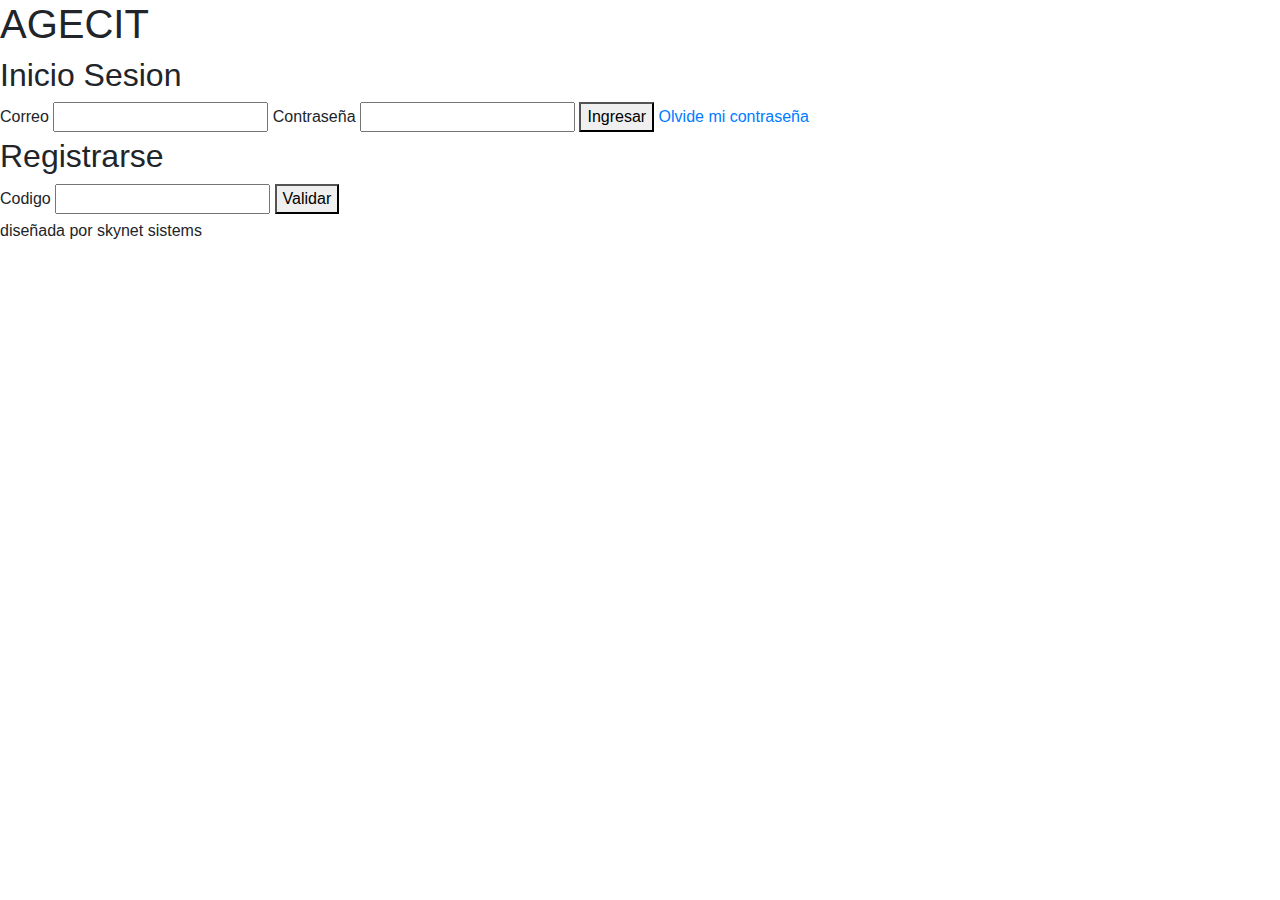
<file: index.html>
<!doctype html>
<html lang="en">
  <head>
    <!-- Required meta tags -->
    <meta charset="utf-8">
    <meta name="viewport" content="width=device-width, initial-scale=1, shrink-to-fit=no">

    <!-- Bootstrap CSS -->
    <link rel="stylesheet" href="https://maxcdn.bootstrapcdn.com/bootstrap/4.0.0/css/bootstrap.min.css" integrity="sha384-Gn5384xqQ1aoWXA+058RXPxPg6fy4IWvTNh0E263XmFcJlSAwiGgFAW/dAiS6JXm" crossorigin="anonymous">

    <title>AGECIT</title>
  </head>
  <body>
<header>
<h1>AGECIT</h1>
</header>
<main>
    <h2>Inicio Sesion</h2>
    <form action="dashe.html" id="iniciosesion">
        <label for="correo">Correo</label>
        <input type="text" name="correo" id="correo">
        <label for="pass">Contraseña</label>
        <input type="text" name="pass" id="pass">
        <button>Ingresar</button>
        <span><a href="respass.html">Olvide mi contraseña</a></span>
    </form>
    <h2>Registrarse</h2>
    <form action="registro.html" id="ingresacodigo">
        <label for="codigo">Codigo</label>
        <input type="text" name="codigo" id="codigo">
        <button>Validar</button>
    </form>
</main>
<footer>
diseñada por skynet sistems
</footer>


</div>


    <!-- Optional JavaScript -->
    <!-- jQuery first, then Popper.js, then Bootstrap JS -->
    <script src="https://code.jquery.com/jquery-3.2.1.slim.min.js" integrity="sha384-KJ3o2DKtIkvYIK3UENzmM7KCkRr/rE9/Qpg6aAZGJwFDMVNA/GpGFF93hXpG5KkN" crossorigin="anonymous"></script>
    <script src="https://cdnjs.cloudflare.com/ajax/libs/popper.js/1.12.9/umd/popper.min.js" integrity="sha384-ApNbgh9B+Y1QKtv3Rn7W3mgPxhU9K/ScQsAP7hUibX39j7fakFPskvXusvfa0b4Q" crossorigin="anonymous"></script>
    <script src="https://maxcdn.bootstrapcdn.com/bootstrap/4.0.0/js/bootstrap.min.js" integrity="sha384-JZR6Spejh4U02d8jOt6vLEHfe/JQGiRRSQQxSfFWpi1MquVdAyjUar5+76PVCmYl" crossorigin="anonymous"></script>
  </body>
</html>
</file>
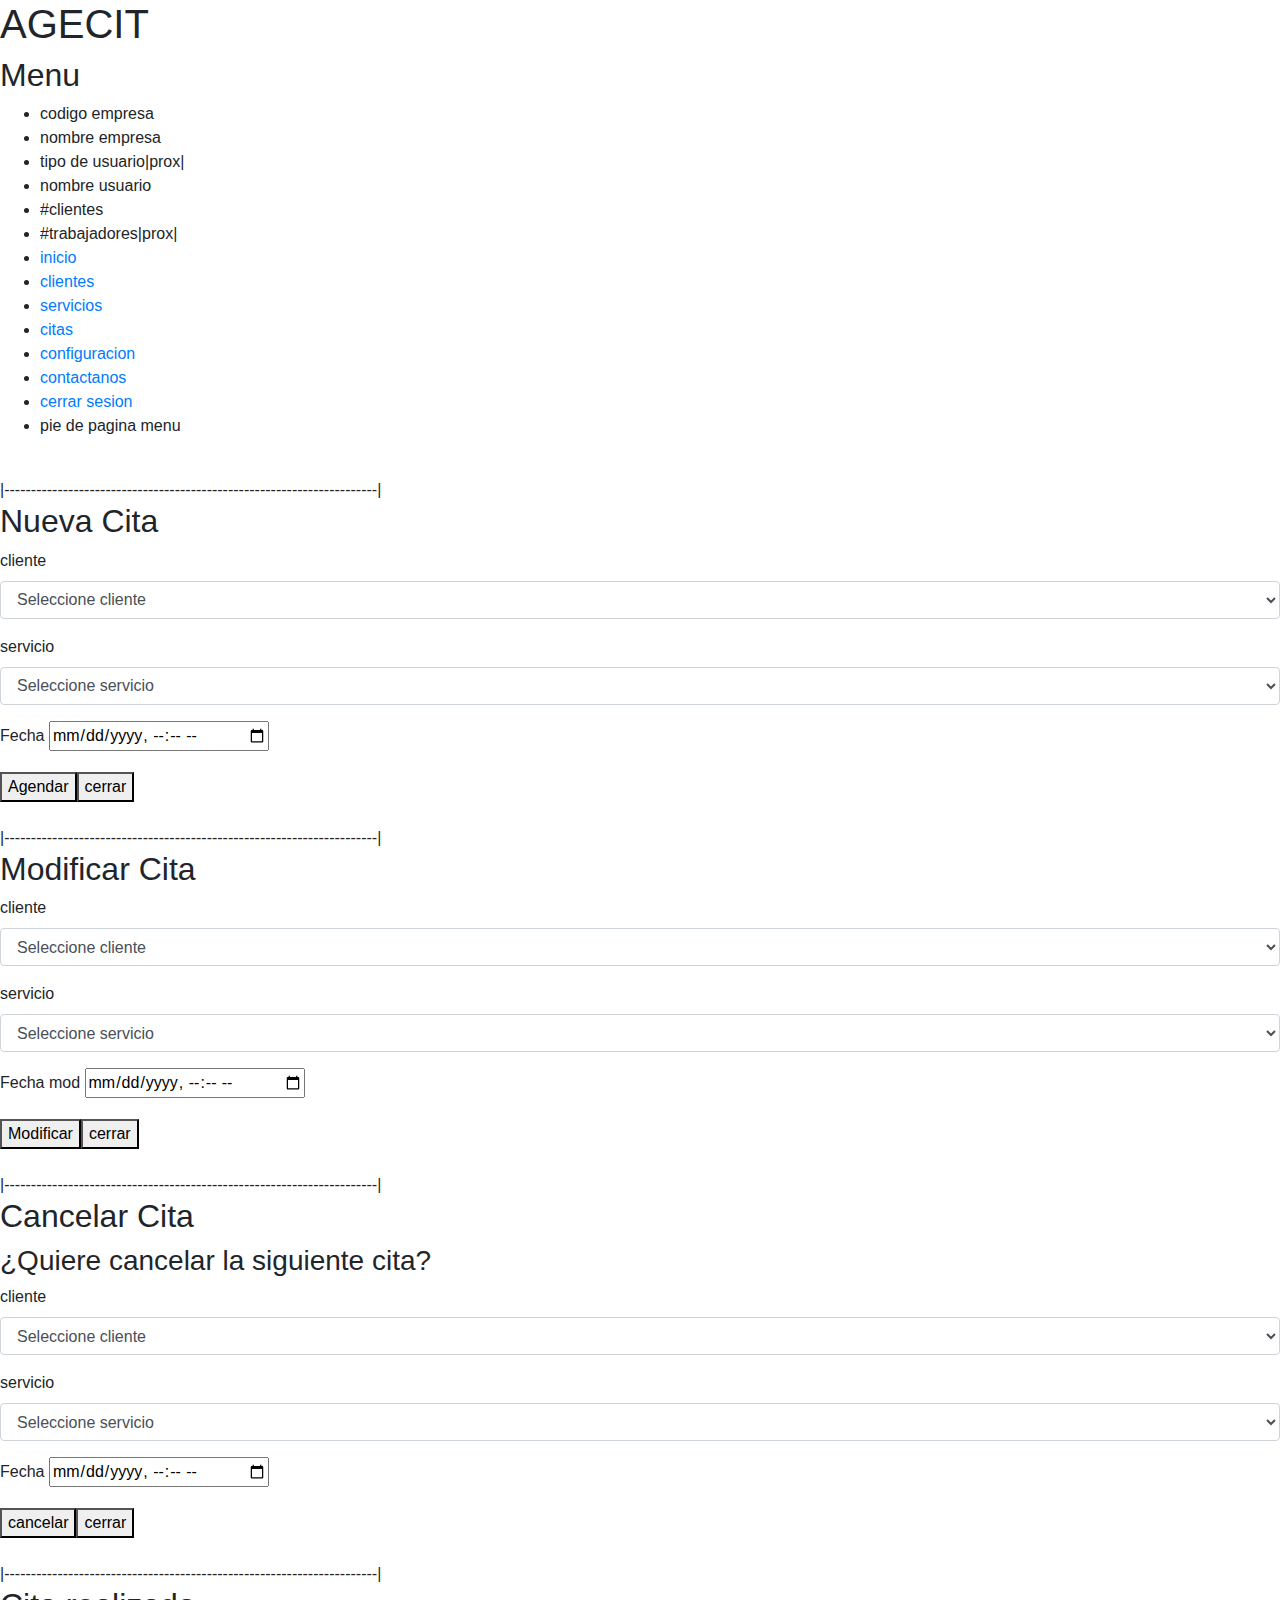
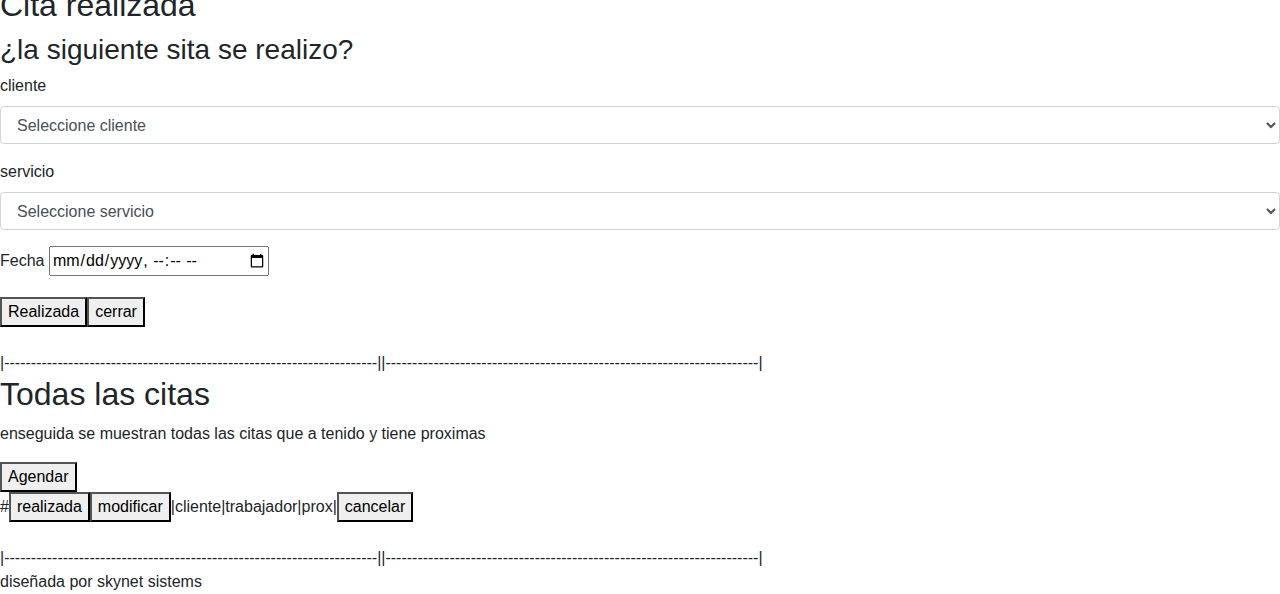
<file: citas.html>
<!doctype html>
<html lang="en">
  <head>
    <!-- Required meta tags -->
    <meta charset="utf-8">
    <meta name="viewport" content="width=device-width, initial-scale=1, shrink-to-fit=no">

    <!-- Bootstrap CSS -->
    <link rel="stylesheet" href="https://maxcdn.bootstrapcdn.com/bootstrap/4.0.0/css/bootstrap.min.css" integrity="sha384-Gn5384xqQ1aoWXA+058RXPxPg6fy4IWvTNh0E263XmFcJlSAwiGgFAW/dAiS6JXm" crossorigin="anonymous">

    <title>AGECIT</title>
  </head>
  <body>
<header>
<h1>AGECIT</h1>
</header>
<main>
    <h2>Menu</h2>
<ul>
    <li>codigo empresa</li>
    <li>nombre empresa</li>
    <li>tipo de usuario<span>|prox|</span></li>
    <li>nombre usuario</li>
    <li>#clientes</li>
    <li>#trabajadores<span>|prox|</span></li>
    <li><a href="dashe.html">inicio</a></li>
    <li><a href="clientes.html">clientes</a></li>
    <li><a href="servicios.html">servicios</a></li>
    <li><a href="citas.html">citas</a></li>
    <li><a href="configuracion.html">configuracion</a></li>
    <li><a href="contacto.html">contactanos</a></li>
    <li><a href="index.html">cerrar sesion</a></li>
    <li>pie de pagina menu</li>
</ul>
<br>|----------------------------------------------------------------------|
<h2>Nueva Cita</h2>
<form action="">
  <div class="form-group">
    <input type="hidden" name="id" id="id">
    <label for="my-select">cliente</label>
    <select id="my-select" class="form-control" name="" >
      <option>Seleccione cliente</option>
      <option value="1">1</option>
      <option value="2">2</option>
    </select>
  </div>
  <div class="form-group">
    <label for="my-select">servicio</label>
    <select id="my-select" class="form-control" name="" >
      <option>Seleccione servicio</option>
      <option value="1">1</option>
      <option value="2">2</option>
    </select>
  </div>
  <div class="form-group">
    <label for="my-select">Fecha</label>
    <input type="datetime-local" name="" id="">
    </select>
  </div>
  <button>Agendar</button><button>cerrar</button>
</form>
<br>|----------------------------------------------------------------------|
<h2>Modificar Cita</h2>
<form action="">
  <div class="form-group">
    <label for="my-select">cliente</label>
    <select id="my-select" class="form-control" name="" >
      <option>Seleccione cliente</option>
      <option value="1">1</option>
      <option value="2">2</option>
    </select>
  </div>
  <div class="form-group">
    <label for="my-select">servicio</label>
    <select id="my-select" class="form-control" name="" >
      <option>Seleccione servicio</option>
      <option value="1">1</option>
      <option value="2">2</option>
    </select>
  </div>
  <div class="form-group">
    <label for="my-select">Fecha mod</label>
    <input type="datetime-local" name="" id="">
    </select>
  </div>
  <button>Modificar</button><button>cerrar</button>
</form>
<br>|----------------------------------------------------------------------|
<h2>Cancelar Cita</h2>
<form action="">
  <div class="form-group">
    <h3>¿Quiere cancelar la siguiente cita?</h3>
    <label for="my-select">cliente</label>
    <select id="my-select" class="form-control" name="" >
      <option>Seleccione cliente</option>
      <option value="1">1</option>
      <option value="2">2</option>
    </select>
  </div>
  <div class="form-group">
    <label for="my-select">servicio</label>
    <select id="my-select" class="form-control" name="" >
      <option>Seleccione servicio</option>
      <option value="1">1</option>
      <option value="2">2</option>
    </select>
  </div>
  <div class="form-group">
    <label for="my-select">Fecha</label>
    <input type="datetime-local" name="" id="">
    </select>
  </div>
  <button>cancelar</button><button>cerrar</button>
</form>
<br>|----------------------------------------------------------------------|
<h2>Cita realizada</h2>
<form action="">
  <div class="form-group">
    <h3>¿la siguiente sita se realizo?</h3>
    <label for="my-select">cliente</label>
    <select id="my-select" class="form-control" name="" >
      <option>Seleccione cliente</option>
      <option value="1">1</option>
      <option value="2">2</option>
    </select>
  </div>
  <div class="form-group">
    <label for="my-select">servicio</label>
    <select id="my-select" class="form-control" name="" >
      <option>Seleccione servicio</option>
      <option value="1">1</option>
      <option value="2">2</option>
    </select>
  </div>
  <div class="form-group">
    <label for="my-select">Fecha</label>
    <input type="datetime-local" name="" id="">
    </select>
  </div>
  <button>Realizada</button><button>cerrar</button>
</form>
<br>|----------------------------------------------------------------------||----------------------------------------------------------------------|
<h2>Todas las citas</h2>
    <p>enseguida se muestran todas las citas que a tenido y tiene proximas</p>
    <button>Agendar</button>
    <br>
    <table>
        <tr>#</tr>
        <tr><button>realizada</button></tr>
        <tr><button>modificar</button></tr>
        <tr>|cliente</tr>
        <tr>|trabajador|prox|</tr>
        <tr><button>cancelar</button></tr>
    </table>
    <br>|----------------------------------------------------------------------||----------------------------------------------------------------------|
</main>

<footer>
diseñada por skynet sistems
</footer>


</div>


    <!-- Optional JavaScript -->
    <!-- jQuery first, then Popper.js, then Bootstrap JS -->
    <script src="https://code.jquery.com/jquery-3.2.1.slim.min.js" integrity="sha384-KJ3o2DKtIkvYIK3UENzmM7KCkRr/rE9/Qpg6aAZGJwFDMVNA/GpGFF93hXpG5KkN" crossorigin="anonymous"></script>
    <script src="https://cdnjs.cloudflare.com/ajax/libs/popper.js/1.12.9/umd/popper.min.js" integrity="sha384-ApNbgh9B+Y1QKtv3Rn7W3mgPxhU9K/ScQsAP7hUibX39j7fakFPskvXusvfa0b4Q" crossorigin="anonymous"></script>
    <script src="https://maxcdn.bootstrapcdn.com/bootstrap/4.0.0/js/bootstrap.min.js" integrity="sha384-JZR6Spejh4U02d8jOt6vLEHfe/JQGiRRSQQxSfFWpi1MquVdAyjUar5+76PVCmYl" crossorigin="anonymous"></script>
  </body>
</html>
</file>
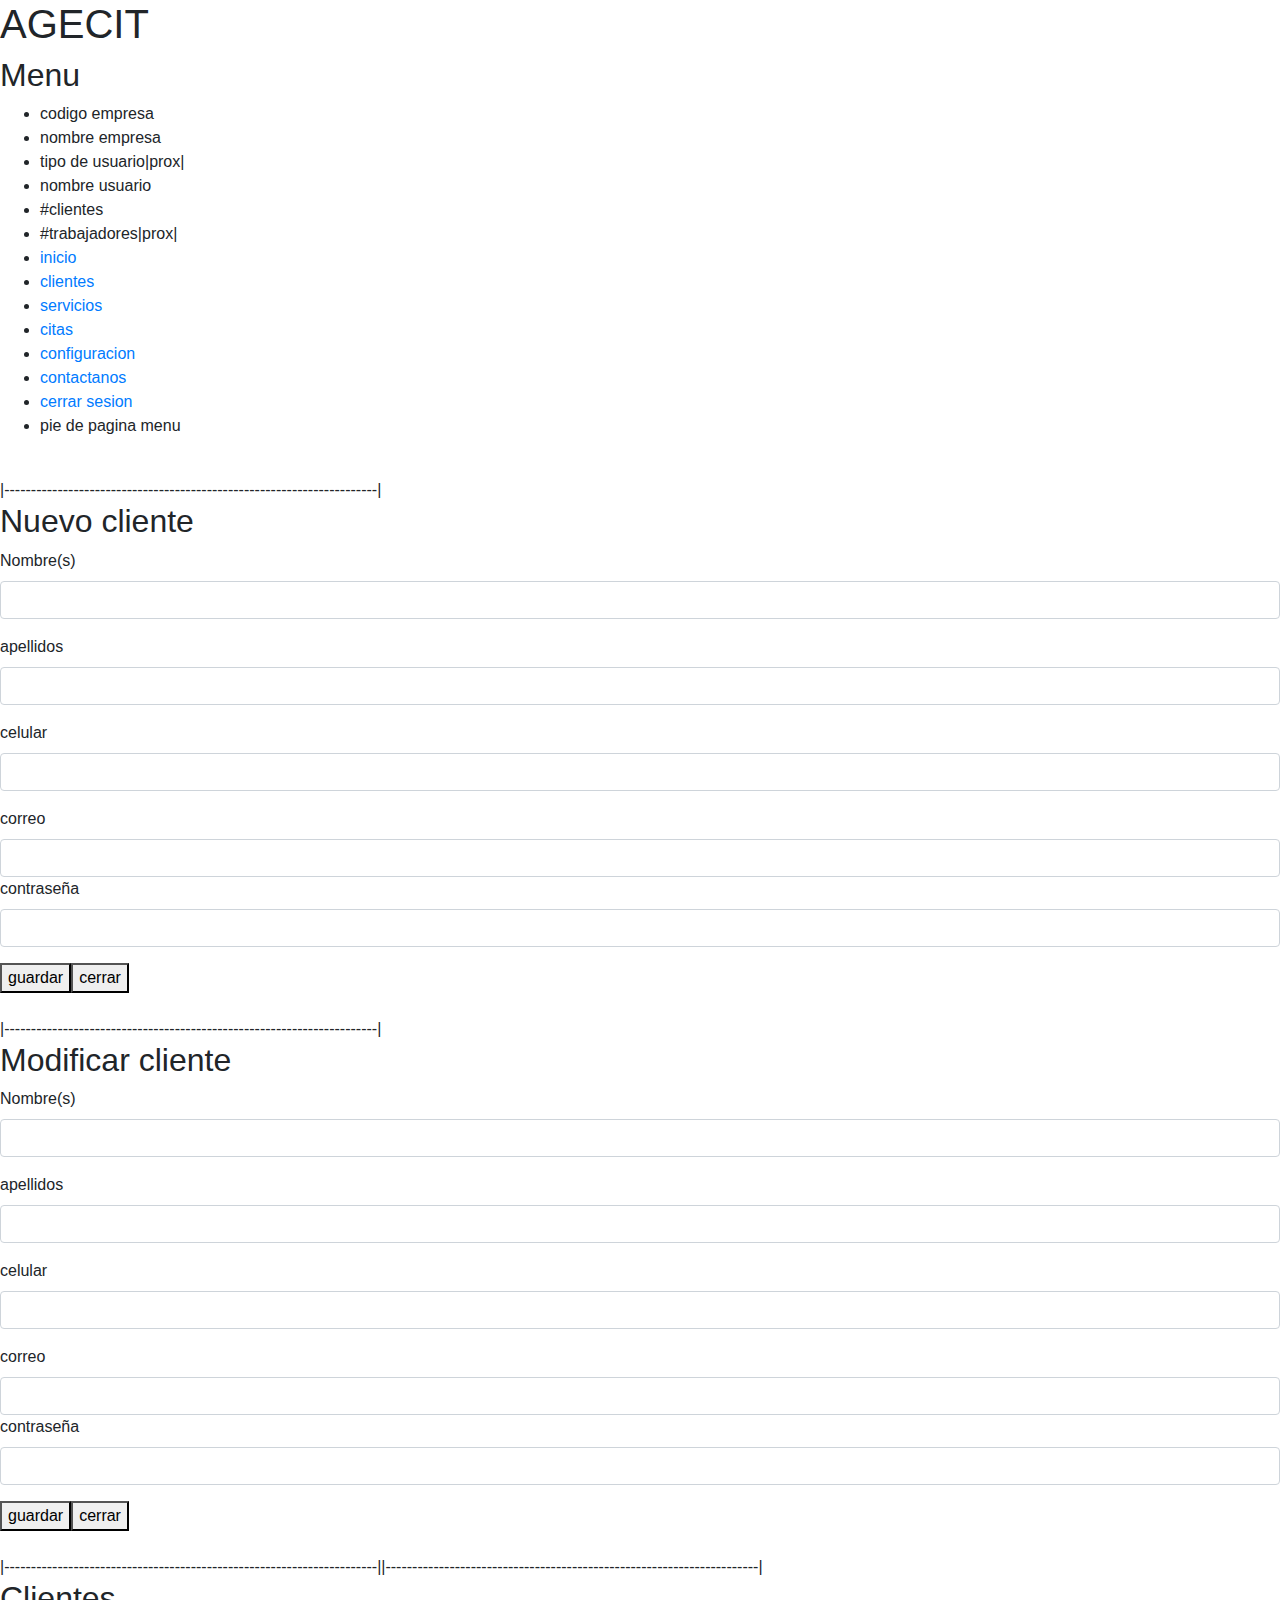
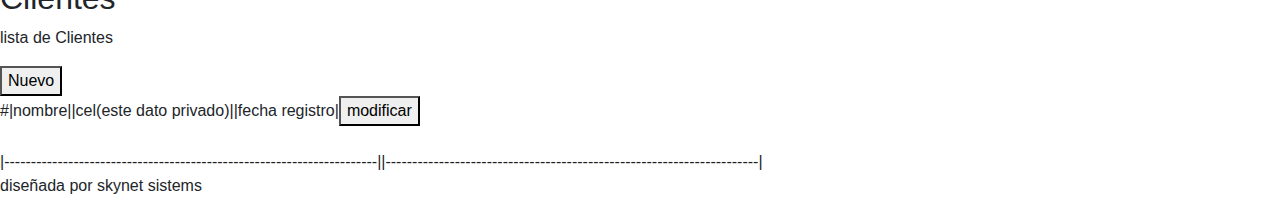
<file: clientes.html>
<!doctype html>
<html lang="en">
  <head>
    <!-- Required meta tags -->
    <meta charset="utf-8">
    <meta name="viewport" content="width=device-width, initial-scale=1, shrink-to-fit=no">

    <!-- Bootstrap CSS -->
    <link rel="stylesheet" href="https://maxcdn.bootstrapcdn.com/bootstrap/4.0.0/css/bootstrap.min.css" integrity="sha384-Gn5384xqQ1aoWXA+058RXPxPg6fy4IWvTNh0E263XmFcJlSAwiGgFAW/dAiS6JXm" crossorigin="anonymous">

    <title>AGECIT</title>
</head>
<body>
<header>
<h1>AGECIT</h1>
</header>
<main>
    <h2>Menu</h2>
<ul>
    <li>codigo empresa</li>
    <li>nombre empresa</li>
    <li>tipo de usuario<span>|prox|</span></li>
    <li>nombre usuario</li>
    <li>#clientes</li>
    <li>#trabajadores<span>|prox|</span></li>
    <li><a href="dashe.html">inicio</a></li>
    <li><a href="clientes.html">clientes</a></li>
    <li><a href="servicios.html">servicios</a></li>
    <li><a href="citas.html">citas</a></li>
    <li><a href="configuracion.html">configuracion</a></li>
    <li><a href="contacto.html">contactanos</a></li>
    <li><a href="index.html">cerrar sesion</a></li>
    <li>pie de pagina menu</li>
</ul>
<br>|----------------------------------------------------------------------|
<h2>Nuevo cliente</h2>
<form action="">
    <div class="form-group">
        <input type="hidden" name="id" id="id">
        <label for="my-select">Nombre(s)</label>
        <input id="my-select" class="form-control" name="" >
    </div>
    <div class="form-group">
        <label for="my-select">apellidos</label>
        <input id="my-select" class="form-control" name="" >
    </div>
    <div class="form-group">
        <label for="my-select">celular</label>
        <input id="my-select" class="form-control" name="" >
    </div>
    <div class="form-group">
        <label for="my-select">correo</label>
        <input id="my-select" class="form-control" name="" >
        <label for="my-select">contraseña</label>
        <input id="my-select" class="form-control" name="" >
    </div>
    <button>guardar</button><button>cerrar</button>
</form>
<br>|----------------------------------------------------------------------|
<h2>Modificar cliente</h2>
<form action="">
    <div class="form-group">
        <input type="hidden" name="id" id="id">
        <label for="my-select">Nombre(s)</label>
        <input id="my-select" class="form-control" name="" >
    </div>
    <div class="form-group">
        <label for="my-select">apellidos</label>
        <input id="my-select" class="form-control" name="" >
    </div>
    <div class="form-group">
        <label for="my-select">celular</label>
        <input id="my-select" class="form-control" name="" >
    </div>
    <div class="form-group">
        <label for="my-select">correo</label>
        <input id="my-select" class="form-control" name="" >
        <label for="my-select">contraseña</label>
        <input id="my-select" class="form-control" name="" >
    </div>
    <button>guardar</button><button>cerrar</button>
</form>
<br>|----------------------------------------------------------------------||----------------------------------------------------------------------|
<h2>Clientes</h2>
    <p>lista de Clientes</p>
    <button>Nuevo</button>
    <br>
    <table>
        <tr>#</tr>
        <tr>|nombre|</tr>
        <tr>|cel(este dato privado)|</tr>
        <tr>|fecha registro|</tr>
        <tr><button>modificar</button></tr>
    </table>
    <br>|----------------------------------------------------------------------||----------------------------------------------------------------------|
</main>

<footer>
diseñada por skynet sistems
</footer>


</div>


    <!-- Optional JavaScript -->
    <!-- jQuery first, then Popper.js, then Bootstrap JS -->
    <script src="https://code.jquery.com/jquery-3.2.1.slim.min.js" integrity="sha384-KJ3o2DKtIkvYIK3UENzmM7KCkRr/rE9/Qpg6aAZGJwFDMVNA/GpGFF93hXpG5KkN" crossorigin="anonymous"></script>
    <script src="https://cdnjs.cloudflare.com/ajax/libs/popper.js/1.12.9/umd/popper.min.js" integrity="sha384-ApNbgh9B+Y1QKtv3Rn7W3mgPxhU9K/ScQsAP7hUibX39j7fakFPskvXusvfa0b4Q" crossorigin="anonymous"></script>
    <script src="https://maxcdn.bootstrapcdn.com/bootstrap/4.0.0/js/bootstrap.min.js" integrity="sha384-JZR6Spejh4U02d8jOt6vLEHfe/JQGiRRSQQxSfFWpi1MquVdAyjUar5+76PVCmYl" crossorigin="anonymous"></script>
  </body>
</html>
</file>
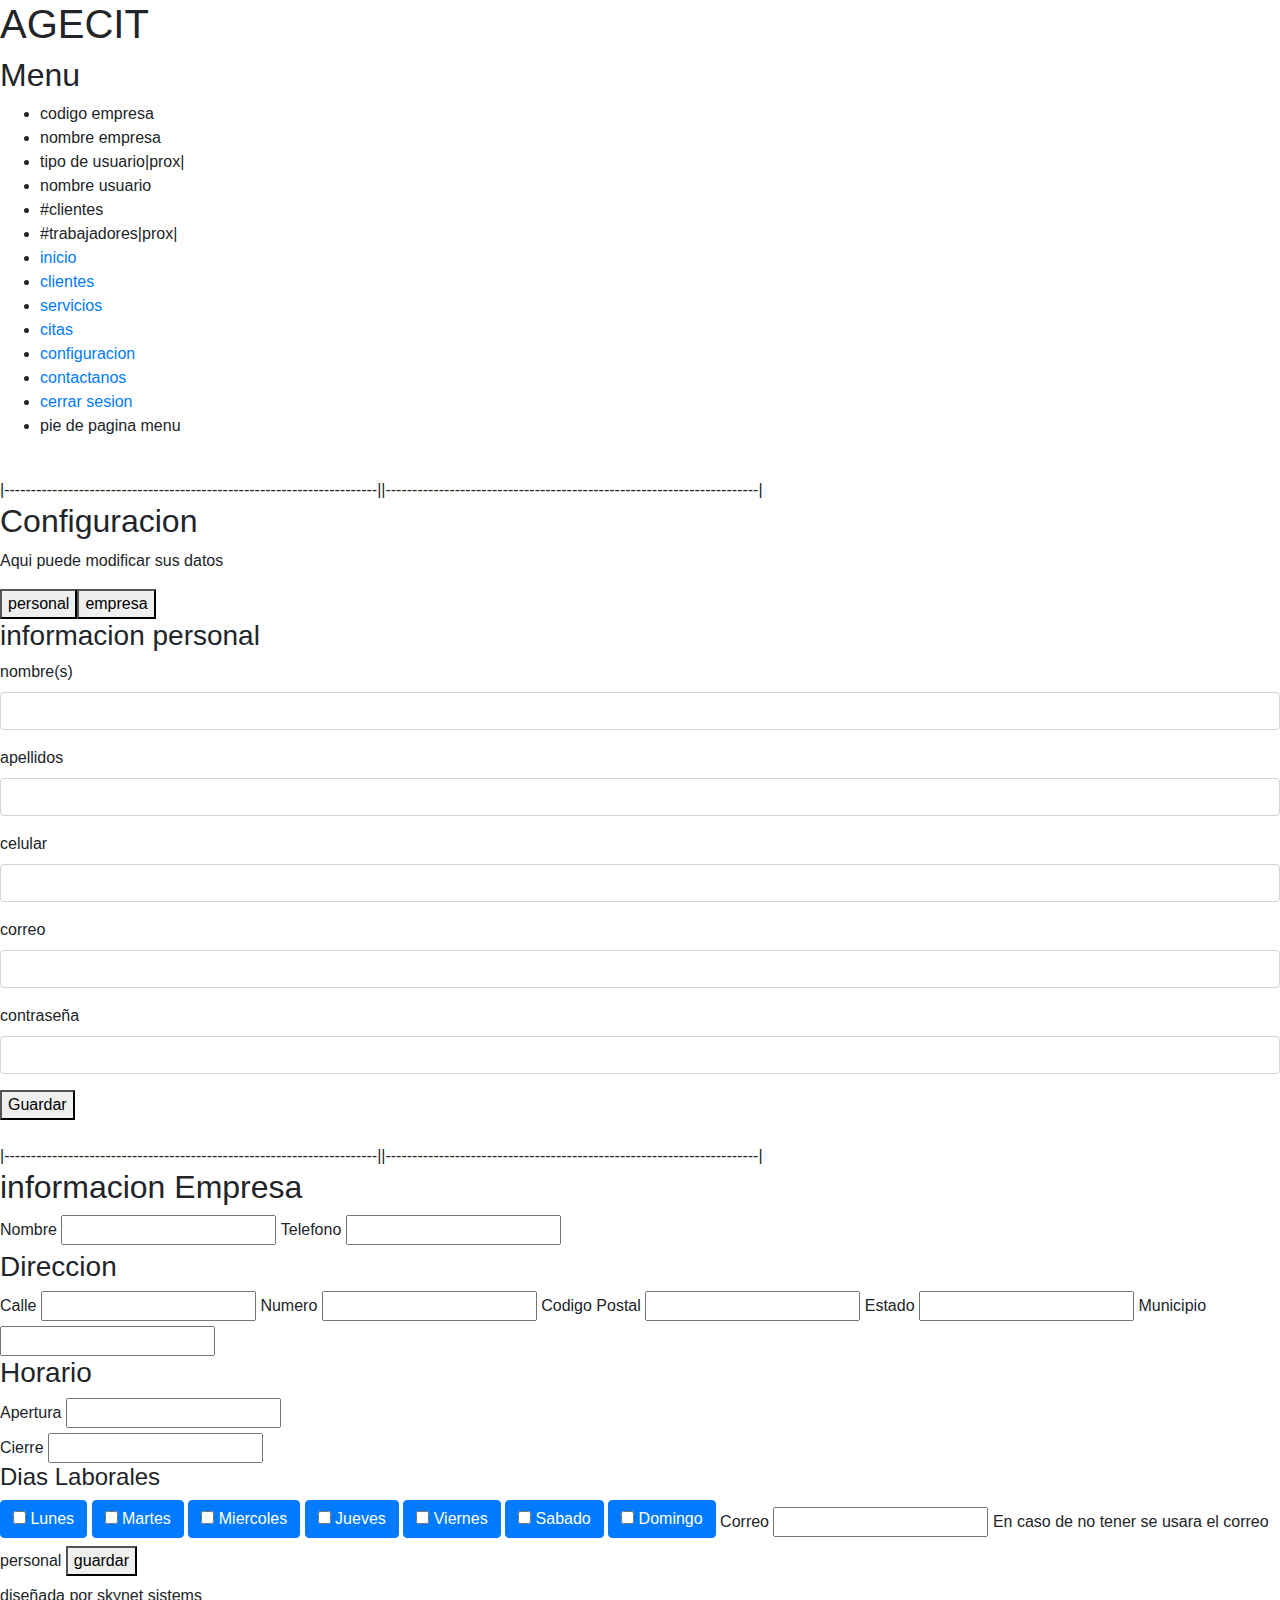
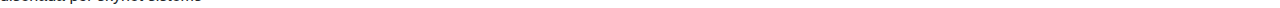
<file: configuracion.html>
<!doctype html>
<html lang="en">
  <head>
    <!-- Required meta tags -->
    <meta charset="utf-8">
    <meta name="viewport" content="width=device-width, initial-scale=1, shrink-to-fit=no">

    <!-- Bootstrap CSS -->
    <link rel="stylesheet" href="https://maxcdn.bootstrapcdn.com/bootstrap/4.0.0/css/bootstrap.min.css" integrity="sha384-Gn5384xqQ1aoWXA+058RXPxPg6fy4IWvTNh0E263XmFcJlSAwiGgFAW/dAiS6JXm" crossorigin="anonymous">

    <title>AGECIT</title>
</head>
<body>
<header>
<h1>AGECIT</h1>
</header>
<main>
    <h2>Menu</h2>
<ul>
    <li>codigo empresa</li>
    <li>nombre empresa</li>
    <li>tipo de usuario<span>|prox|</span></li>
    <li>nombre usuario</li>
    <li>#clientes</li>
    <li>#trabajadores<span>|prox|</span></li>
    <li><a href="dashe.html">inicio</a></li>
    <li><a href="clientes.html">clientes</a></li>
    <li><a href="servicios.html">servicios</a></li>
    <li><a href="citas.html">citas</a></li>
    <li><a href="configuracion.html">configuracion</a></li>
    <li><a href="contacto.html">contactanos</a></li>
    <li><a href="index.html">cerrar sesion</a></li>
    <li>pie de pagina menu</li>
</ul>

<br>|----------------------------------------------------------------------||----------------------------------------------------------------------|
<h2>Configuracion</h2>
    <p>Aqui puede modificar sus datos</p>
    <button>personal</button><button>empresa</button>
    <form method="post" action="">
    <h3>informacion personal</h3>
    <div class="form-group">
        <label for="my-input">nombre(s)</label>
        <input id="my-input" class="form-control" type="text" name="">
    </div>
    <div class="form-group">
        <label for="my-input">apellidos</label>
        <input id="my-input" class="form-control" type="text" name="">
    </div>
    <div class="form-group">
        <label for="my-input">celular</label>
        <input id="my-input" class="form-control" type="text" name="">
    </div>
    <div class="form-group">
        <label for="my-input">correo</label>
        <input id="my-input" class="form-control" type="text" name="">
    </div>
    <div class="form-group">
        <label for="my-input">contraseña</label>
        <input id="my-input" class="form-control" type="text" name="">
    </div>
    <button>Guardar</button>
    </form>
    <br>|----------------------------------------------------------------------||----------------------------------------------------------------------|
    <h2>informacion Empresa</h2>
    <form action="" id="empresa">
        <label for="nombre">Nombre</label>
        <input type="text" name="nombre" id="nombre">
        <label for="telefono">Telefono</label>
        <input type="text" name="telefono" id="telefono">
        <h3>Direccion</h3>
        <label for="calle">Calle</label>
        <input type="text" name="calle" id="calle">
        <label for="numero">Numero</label>
        <input type="text" name="numero" id="numero">
        <label for="cp">Codigo Postal</label>
        <input type="text" name="cp" id="cp">
        <label for="estado">Estado</label>
        <input type="text" name="estado" id="estado">
        <label for="municipio">Municipio</label>
        <input type="text" name="municipio" id="municipio">
        <h3>Horario</h3>
        <label for="hinicio">Apertura</label>
        <input type="text" name="hinicio" id="hinicio">
        <label for="hfin">Cierre
        <input type="text" name="hfin" id="hfin">
        <h4>Dias Laborales</h4>
        <!--div class="btn-group-toggle" data-toggle="buttons"-->
            <label class="btn btn-primary">
                <input type="checkbox"> Lunes
            </label>
            <label class="btn btn-primary">
                <input type="checkbox"> Martes
            </label>
            <label class="btn btn-primary">
                <input type="checkbox"> Miercoles
            </label>
            <label class="btn btn-primary">
                <input type="checkbox"> Jueves
            </label>
            <label class="btn btn-primary">
                <input type="checkbox"> Viernes
            </label>
            <label class="btn btn-primary">
                <input type="checkbox"> Sabado
            </label>
            <label class="btn btn-primary">
                <input type="checkbox"> Domingo
            </label>
        <!--/div-->
        <label for="correo">Correo</label>
        <input type="text" name="correo" id="correo">
        <span>En caso de no tener se usara el correo personal</span>
        <button>guardar</button>
    </form>
</main>

<footer>
diseñada por skynet sistems
</footer>


</div>


    <!-- Optional JavaScript -->
    <!-- jQuery first, then Popper.js, then Bootstrap JS -->
    <script src="https://code.jquery.com/jquery-3.2.1.slim.min.js" integrity="sha384-KJ3o2DKtIkvYIK3UENzmM7KCkRr/rE9/Qpg6aAZGJwFDMVNA/GpGFF93hXpG5KkN" crossorigin="anonymous"></script>
    <script src="https://cdnjs.cloudflare.com/ajax/libs/popper.js/1.12.9/umd/popper.min.js" integrity="sha384-ApNbgh9B+Y1QKtv3Rn7W3mgPxhU9K/ScQsAP7hUibX39j7fakFPskvXusvfa0b4Q" crossorigin="anonymous"></script>
    <script src="https://maxcdn.bootstrapcdn.com/bootstrap/4.0.0/js/bootstrap.min.js" integrity="sha384-JZR6Spejh4U02d8jOt6vLEHfe/JQGiRRSQQxSfFWpi1MquVdAyjUar5+76PVCmYl" crossorigin="anonymous"></script>
</body>
</html>
</file>
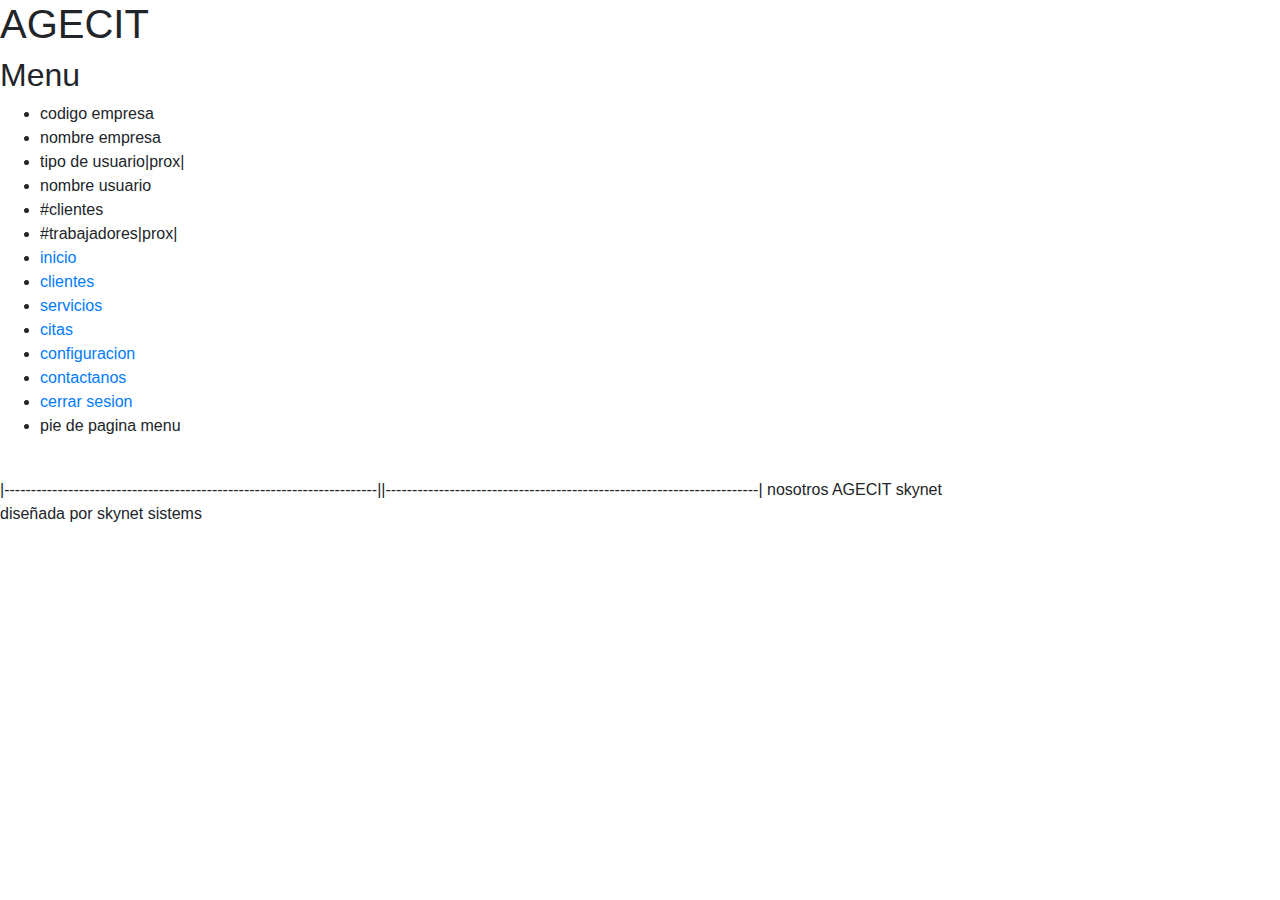
<file: contacto.html>
<!doctype html>
<html lang="en">
  <head>
    <!-- Required meta tags -->
    <meta charset="utf-8">
    <meta name="viewport" content="width=device-width, initial-scale=1, shrink-to-fit=no">

    <!-- Bootstrap CSS -->
    <link rel="stylesheet" href="https://maxcdn.bootstrapcdn.com/bootstrap/4.0.0/css/bootstrap.min.css" integrity="sha384-Gn5384xqQ1aoWXA+058RXPxPg6fy4IWvTNh0E263XmFcJlSAwiGgFAW/dAiS6JXm" crossorigin="anonymous">

    <title>AGECIT</title>
</head>
<body>
<header>
<h1>AGECIT</h1>
</header>
<main>
    <h2>Menu</h2>
<ul>
    <li>codigo empresa</li>
    <li>nombre empresa</li>
    <li>tipo de usuario<span>|prox|</span></li>
    <li>nombre usuario</li>
    <li>#clientes</li>
    <li>#trabajadores<span>|prox|</span></li>
    <li><a href="dashe.html">inicio</a></li>
    <li><a href="clientes.html">clientes</a></li>
    <li><a href="servicios.html">servicios</a></li>
    <li><a href="citas.html">citas</a></li>
    <li><a href="configuracion.html">configuracion</a></li>
    <li><a href="contacto.html">contactanos</a></li>
    <li><a href="index.html">cerrar sesion</a></li>
    <li>pie de pagina menu</li>
</ul>

<br>|----------------------------------------------------------------------||----------------------------------------------------------------------|
nosotros AGECIT skynet

<footer>
diseñada por skynet sistems
</footer>


</div>


    <!-- Optional JavaScript -->
    <!-- jQuery first, then Popper.js, then Bootstrap JS -->
    <script src="https://code.jquery.com/jquery-3.2.1.slim.min.js" integrity="sha384-KJ3o2DKtIkvYIK3UENzmM7KCkRr/rE9/Qpg6aAZGJwFDMVNA/GpGFF93hXpG5KkN" crossorigin="anonymous"></script>
    <script src="https://cdnjs.cloudflare.com/ajax/libs/popper.js/1.12.9/umd/popper.min.js" integrity="sha384-ApNbgh9B+Y1QKtv3Rn7W3mgPxhU9K/ScQsAP7hUibX39j7fakFPskvXusvfa0b4Q" crossorigin="anonymous"></script>
    <script src="https://maxcdn.bootstrapcdn.com/bootstrap/4.0.0/js/bootstrap.min.js" integrity="sha384-JZR6Spejh4U02d8jOt6vLEHfe/JQGiRRSQQxSfFWpi1MquVdAyjUar5+76PVCmYl" crossorigin="anonymous"></script>
</body>
</html>
</file>
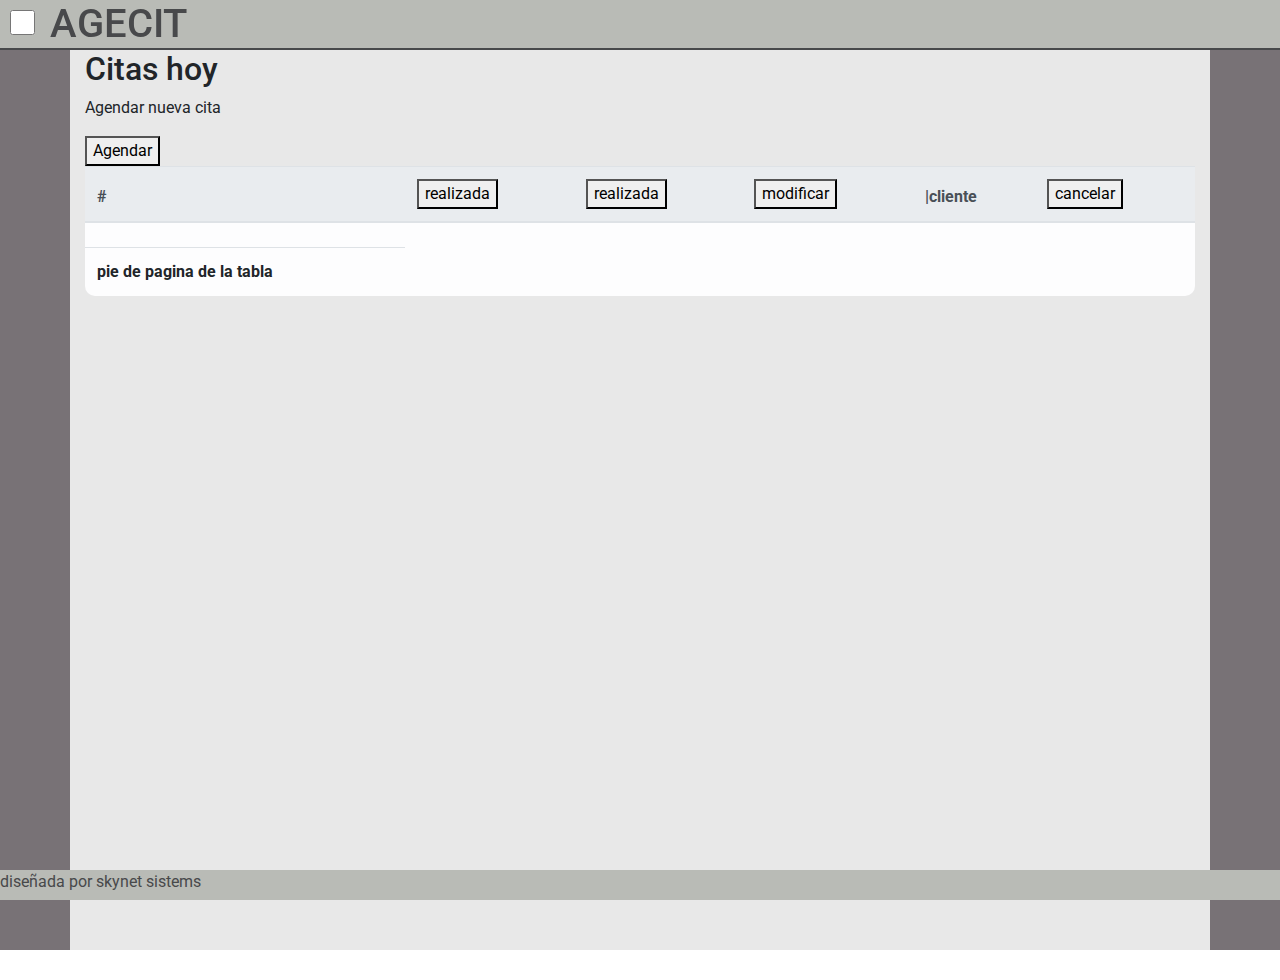
<file: dashe.html>
<!doctype html>
<html lang="en">
  <head>
    <!-- Required meta tags -->
    <meta charset="utf-8">
    <meta name="viewport" content="width=device-width, initial-scale=1, shrink-to-fit=no">

    <!-- Bootstrap CSS -->
    <link rel="stylesheet" href="https://maxcdn.bootstrapcdn.com/bootstrap/4.0.0/css/bootstrap.min.css" integrity="sha384-Gn5384xqQ1aoWXA+058RXPxPg6fy4IWvTNh0E263XmFcJlSAwiGgFAW/dAiS6JXm" crossorigin="anonymous">
    <link rel="stylesheet" href="plantilla/estilo.css";>
    <title>AGECIT</title>
  </head>
  <body>
<header>
  <div class="container-title">
    <input type="checkbox" name="" id="chek-menu"><h1>AGECIT</h1>
    <nav class="menu">
      <h2><br>Menu</h2>
  
  <!--    codigo empresa
      nombre empresa
      tipo de usuario<span>|prox|</span>
  -->    nombre $usuario<!--
      #clientes
      #trabajadores<span>|prox|</span>-->
      <a href="/agecit/empresa">inicio</a>
      <a href="/agecit/empresa/clientes">clientes</a>
      <a href="/agecit/empresa/servicios">servicios</a>
      <a href="/agecit/empresa/citas">citas</a>
      <a href="/agecit/empresa/configuracion">configuracion</a>
      <a href="/agecit/empresa/contacto">contactanos</a>
      <a href="/agecit/empresa/salir">cerrar sesion</a>
      <!--pie de pagina menu-->
  </nav>
  </div>
</header>
<main>
<div class="container">
<h2>Citas hoy</h2>
    <p>Agendar nueva cita</p>
    <button>Agendar</button>
    <br>
    <table class="table table-light">
      <thead class="thead-light">
        <tr>
          <th>#</th>
          <th><button>realizada</button></th>
          <th><button>realizada</button></th>
          <th><button>modificar</button></th>
          <th>|cliente</th>
          <th><button>cancelar</button></th>
        </tr>
      </thead>
      <tbody>
        <tr>
          <td></td>
        </tr>
      </tbody>
      <tfoot>
        <tr>
          <th>pie de pagina de la tabla</th>
        </tr>
      </tfoot>
    </table>
    <table>
        
    </table>
</div>
</main>
<div id="my-modal" class="modal fade" tabindex="-1" role="dialog" aria-hidden="true">
  <div class="modal-dialog" role="document">
    <div class="modal-content">
      <div class="modal-body">
        <h2>Nueva Cita</h2>
<form action="">
  <div class="form-group">
    <input type="hidden" name="id" id="id">
    <label for="my-select">cliente</label>
    <select id="my-select" class="form-control" name="" >
      <option>Seleccione cliente</option>
      <option value="1">1</option>
      <option value="2">2</option>
    </select>
  </div>
  <div class="form-group">
    <label for="my-select">servicio</label>
    <select id="my-select" class="form-control" name="" >
      <option>Seleccione servicio</option>
      <option value="1">1</option>
      <option value="2">2</option>
    </select>
  </div>
  <div class="form-group">
    <label for="my-select">Fecha</label>
    <input type="datetime-local" name="" id="">
    </select>
  </div>
  <button>Agendar</button><button>cerrar</button>
</form>
<br>|----------------------------------------------------------------------|
<h2>Modificar Cita</h2>
<form action="">
  <div class="form-group">
    <label for="my-select">cliente</label>
    <select id="my-select" class="form-control" name="" >
      <option>Seleccione cliente</option>
      <option value="1">1</option>
      <option value="2">2</option>
    </select>
  </div>
  <div class="form-group">
    <label for="my-select">servicio</label>
    <select id="my-select" class="form-control" name="" >
      <option>Seleccione servicio</option>
      <option value="1">1</option>
      <option value="2">2</option>
    </select>
  </div>
  <div class="form-group">
    <label for="my-select">Fecha mod</label>
    <input type="datetime-local" name="" id="">
    </select>
  </div>
  <button>Modificar</button><button>cerrar</button>
</form>
<br>|----------------------------------------------------------------------|
<h2>Cancelar Cita</h2>
<form action="">
  <div class="form-group">
    <h3>¿Quiere cancelar la siguiente cita?</h3>
    <label for="my-select">cliente</label>
    <select id="my-select" class="form-control" name="" >
      <option>Seleccione cliente</option>
      <option value="1">1</option>
      <option value="2">2</option>
    </select>
  </div>
  <div class="form-group">
    <label for="my-select">servicio</label>
    <select id="my-select" class="form-control" name="" >
      <option>Seleccione servicio</option>
      <option value="1">1</option>
      <option value="2">2</option>
    </select>
  </div>
  <div class="form-group">
    <label for="my-select">Fecha</label>
    <input type="datetime-local" name="" id="">
    </select>
  </div>
  <button>cancelar</button><button>cerrar</button>
</form>
<br>|----------------------------------------------------------------------|
<h2>Cita realizada</h2>
<form action="">
  <div class="form-group">
    <h3>¿la siguiente sita se realizo?</h3>
    <label for="my-select">cliente</label>
    <select id="my-select" class="form-control" name="" >
      <option>Seleccione cliente</option>
      <option value="1">1</option>
      <option value="2">2</option>
    </select>
  </div>
  <div class="form-group">
    <label for="my-select">servicio</label>
    <select id="my-select" class="form-control" name="" >
      <option>Seleccione servicio</option>
      <option value="1">1</option>
      <option value="2">2</option>
    </select>
  </div>
  <div class="form-group">
    <label for="my-select">Fecha</label>
    <input type="datetime-local" name="" id="">
    </select>
  </div>
  <button>Realizada</button><button>cerrar</button>
</form>
      </div>
    </div>
  </div>
</div>
<footer>
diseñada por skynet sistems
</footer>


</div>


    <!-- Optional JavaScript -->
    <!-- jQuery first, then Popper.js, then Bootstrap JS -->
    <script src="https://code.jquery.com/jquery-3.2.1.slim.min.js" integrity="sha384-KJ3o2DKtIkvYIK3UENzmM7KCkRr/rE9/Qpg6aAZGJwFDMVNA/GpGFF93hXpG5KkN" crossorigin="anonymous"></script>
    <script src="https://cdnjs.cloudflare.com/ajax/libs/popper.js/1.12.9/umd/popper.min.js" integrity="sha384-ApNbgh9B+Y1QKtv3Rn7W3mgPxhU9K/ScQsAP7hUibX39j7fakFPskvXusvfa0b4Q" crossorigin="anonymous"></script>
    <script src="https://maxcdn.bootstrapcdn.com/bootstrap/4.0.0/js/bootstrap.min.js" integrity="sha384-JZR6Spejh4U02d8jOt6vLEHfe/JQGiRRSQQxSfFWpi1MquVdAyjUar5+76PVCmYl" crossorigin="anonymous"></script>
  </body>
</html>
</file>
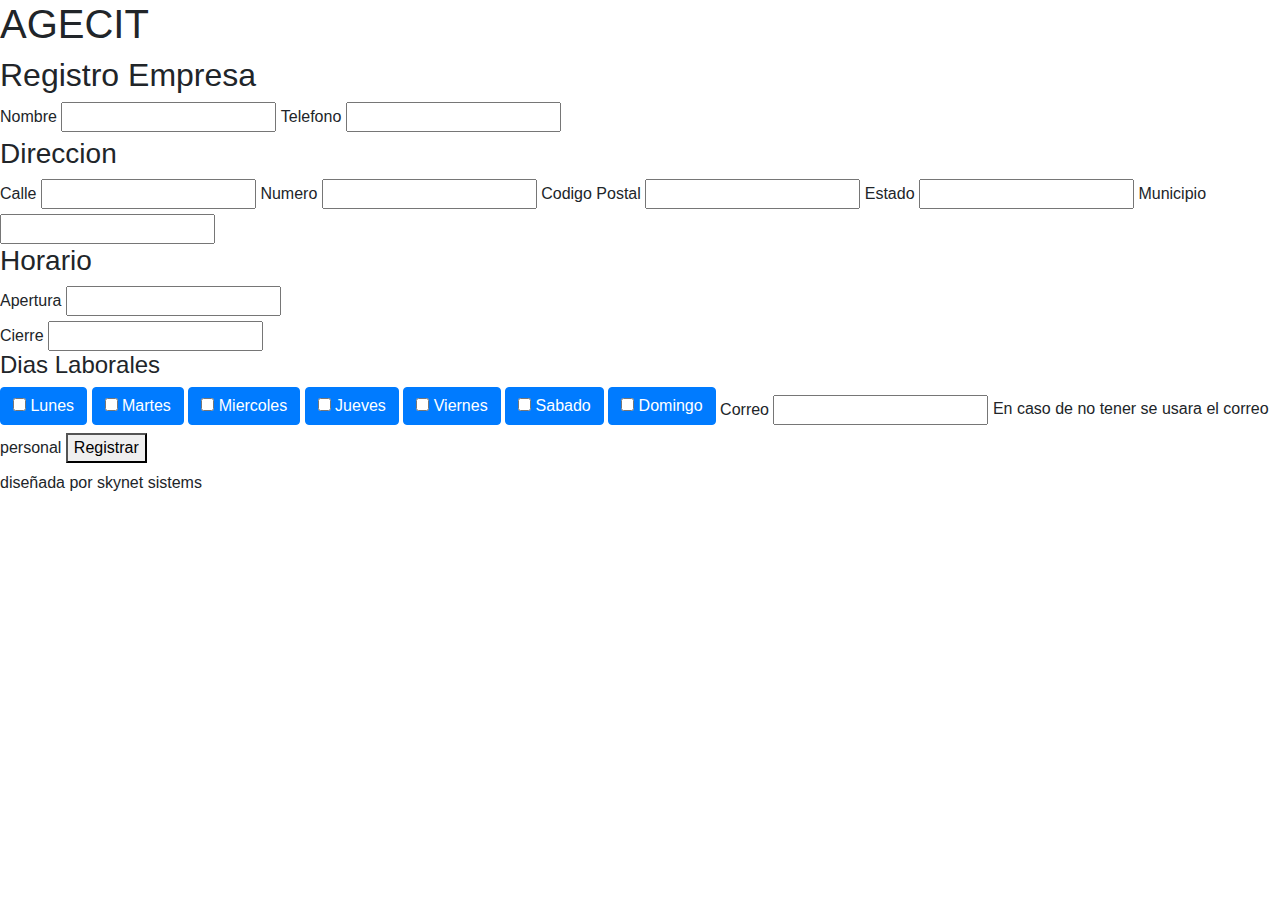
<file: empresa.html>
<!doctype html>
<html lang="en">
  <head>
    <!-- Required meta tags -->
    <meta charset="utf-8">
    <meta name="viewport" content="width=device-width, initial-scale=1, shrink-to-fit=no">

    <!-- Bootstrap CSS -->
    <link rel="stylesheet" href="https://maxcdn.bootstrapcdn.com/bootstrap/4.0.0/css/bootstrap.min.css" integrity="sha384-Gn5384xqQ1aoWXA+058RXPxPg6fy4IWvTNh0E263XmFcJlSAwiGgFAW/dAiS6JXm" crossorigin="anonymous">
    <title>AGECIT</title>
  </head>
  <body>
<header>
<h1>AGECIT</h1>
</header>
<main>
    <h2>Registro Empresa</h2>
    <form action="index.html" id="empresa">
        <label for="nombre">Nombre</label>
        <input type="text" name="nombre" id="nombre">
        <label for="telefono">Telefono</label>
        <input type="text" name="telefono" id="telefono">
        <h3>Direccion</h3>
        <label for="calle">Calle</label>
        <input type="text" name="calle" id="calle">
        <label for="numero">Numero</label>
        <input type="text" name="numero" id="numero">
        <label for="cp">Codigo Postal</label>
        <input type="text" name="cp" id="cp">
        <label for="estado">Estado</label>
        <input type="text" name="estado" id="estado">
        <label for="municipio">Municipio</label>
        <input type="text" name="municipio" id="municipio">
        <h3>Horario</h3>
        <label for="hinicio">Apertura</label>
        <input type="text" name="hinicio" id="hinicio">
        <label for="hfin">Cierre
        <input type="text" name="hfin" id="hfin">
        <h4>Dias Laborales</h4>
        <!--div class="btn-group-toggle" data-toggle="buttons"-->
            <label class="btn btn-primary">
                <input type="checkbox"> Lunes
            </label>
            <label class="btn btn-primary">
                <input type="checkbox"> Martes
            </label>
            <label class="btn btn-primary">
                <input type="checkbox"> Miercoles
            </label>
            <label class="btn btn-primary">
                <input type="checkbox"> Jueves
            </label>
            <label class="btn btn-primary">
                <input type="checkbox"> Viernes
            </label>
            <label class="btn btn-primary">
                <input type="checkbox"> Sabado
            </label>
            <label class="btn btn-primary">
                <input type="checkbox"> Domingo
            </label>
        <!--/div-->
        <label for="correo">Correo</label>
        <input type="text" name="correo" id="correo">
        <span>En caso de no tener se usara el correo personal</span>
        <button>Registrar</button>
    </form>

</main>
<footer>
diseñada por skynet sistems
</footer>


</div>


    <!-- Optional JavaScript -->
    <!-- jQuery first, then Popper.js, then Bootstrap JS -->
    <script src="https://code.jquery.com/jquery-3.2.1.slim.min.js" integrity="sha384-KJ3o2DKtIkvYIK3UENzmM7KCkRr/rE9/Qpg6aAZGJwFDMVNA/GpGFF93hXpG5KkN" crossorigin="anonymous"></script>
    <script src="https://cdnjs.cloudflare.com/ajax/libs/popper.js/1.12.9/umd/popper.min.js" integrity="sha384-ApNbgh9B+Y1QKtv3Rn7W3mgPxhU9K/ScQsAP7hUibX39j7fakFPskvXusvfa0b4Q" crossorigin="anonymous"></script>
    <script src="https://maxcdn.bootstrapcdn.com/bootstrap/4.0.0/js/bootstrap.min.js" integrity="sha384-JZR6Spejh4U02d8jOt6vLEHfe/JQGiRRSQQxSfFWpi1MquVdAyjUar5+76PVCmYl" crossorigin="anonymous"></script>
  </body>
</html>
</file>
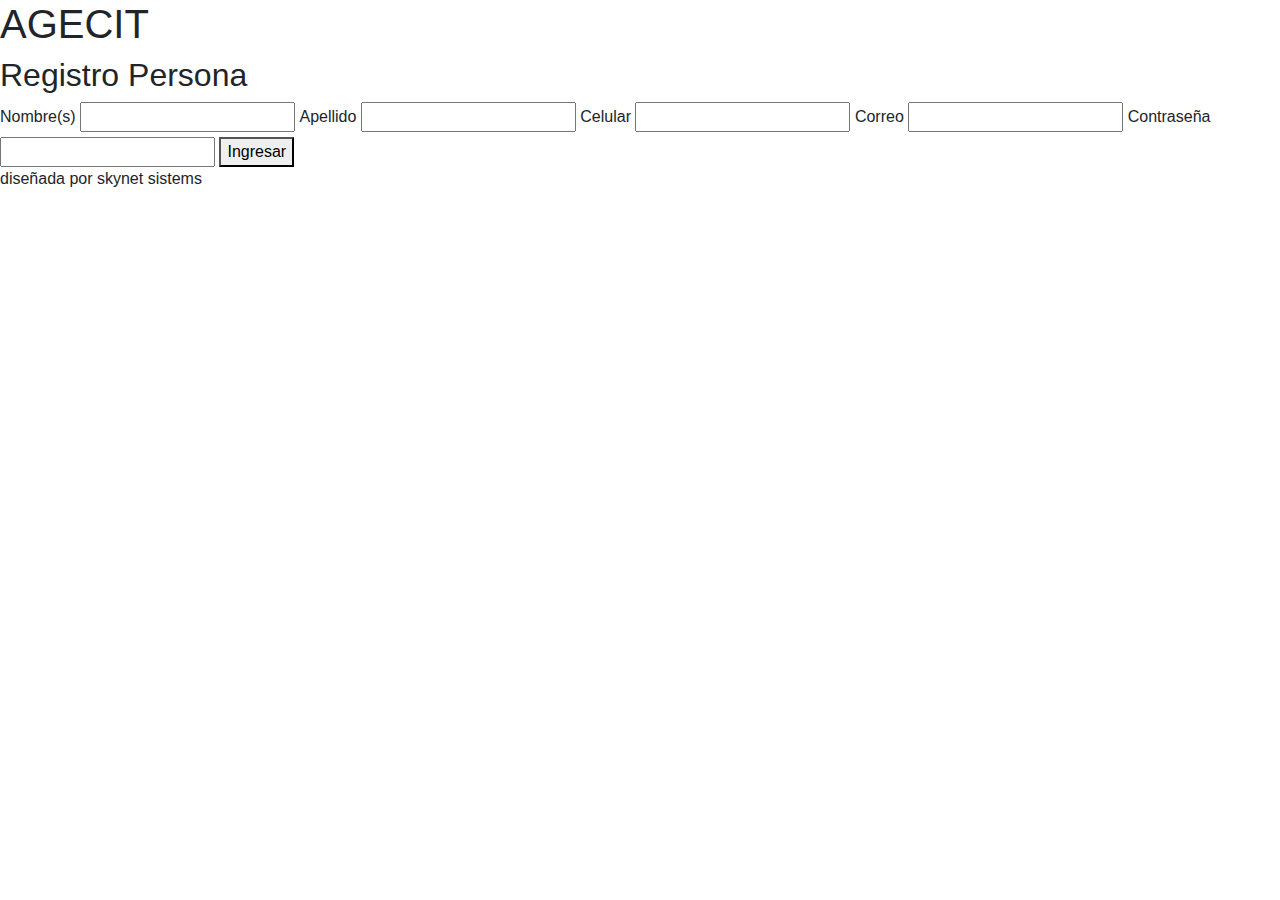
<file: registro.html>
<!doctype html>
<html lang="en">
  <head>
    <!-- Required meta tags -->
    <meta charset="utf-8">
    <meta name="viewport" content="width=device-width, initial-scale=1, shrink-to-fit=no">

    <!-- Bootstrap CSS -->
    <link rel="stylesheet" href="https://maxcdn.bootstrapcdn.com/bootstrap/4.0.0/css/bootstrap.min.css" integrity="sha384-Gn5384xqQ1aoWXA+058RXPxPg6fy4IWvTNh0E263XmFcJlSAwiGgFAW/dAiS6JXm" crossorigin="anonymous">

    <title>AGECIT</title>
  </head>
  <body>
<header>
<h1>AGECIT</h1>
</header>
<main>
    <h2>Registro Persona</h2>
    <form action="empresa.html" id="persona">
        <label for="nombre">Nombre(s)</label>
        <input type="text" name="nombre" id="nombre">
        <label for="apellido">Apellido</label>
        <input type="text" name="apellido" id="apellido">
        <label for="celular">Celular</label>
        <input type="text" name="celular" id="celular">
        <label for="correo">Correo</label>
        <input type="text" name="correo" id="correo">
        <label for="pass">Contraseña</label>
        <input type="text" name="pass" id="pass">
        <button>Ingresar</button>
    </form>

</main>
<footer>
diseñada por skynet sistems
</footer>


</div>


    <!-- Optional JavaScript -->
    <!-- jQuery first, then Popper.js, then Bootstrap JS -->
    <script src="https://code.jquery.com/jquery-3.2.1.slim.min.js" integrity="sha384-KJ3o2DKtIkvYIK3UENzmM7KCkRr/rE9/Qpg6aAZGJwFDMVNA/GpGFF93hXpG5KkN" crossorigin="anonymous"></script>
    <script src="https://cdnjs.cloudflare.com/ajax/libs/popper.js/1.12.9/umd/popper.min.js" integrity="sha384-ApNbgh9B+Y1QKtv3Rn7W3mgPxhU9K/ScQsAP7hUibX39j7fakFPskvXusvfa0b4Q" crossorigin="anonymous"></script>
    <script src="https://maxcdn.bootstrapcdn.com/bootstrap/4.0.0/js/bootstrap.min.js" integrity="sha384-JZR6Spejh4U02d8jOt6vLEHfe/JQGiRRSQQxSfFWpi1MquVdAyjUar5+76PVCmYl" crossorigin="anonymous"></script>
  </body>
</html>
</file>
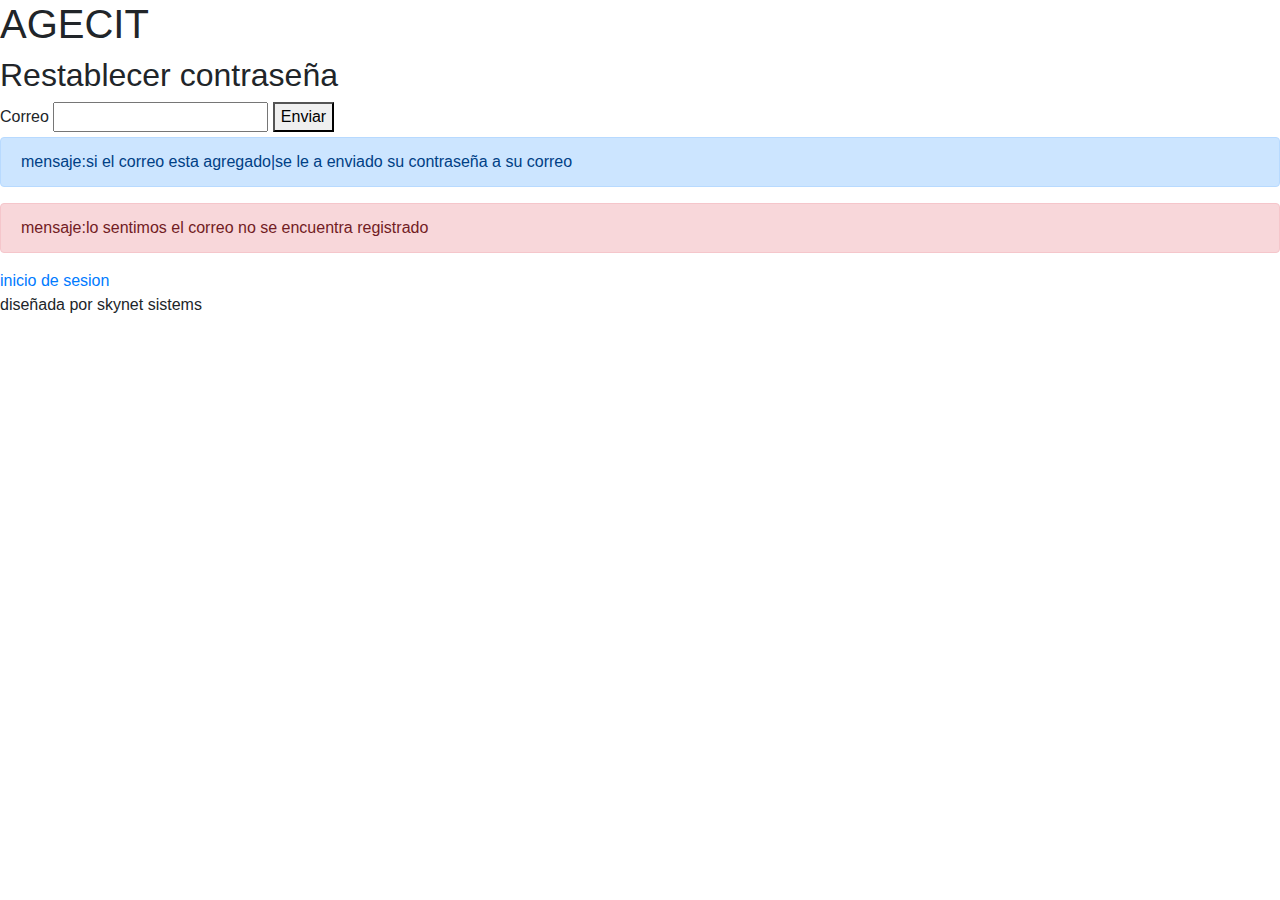
<file: respass.html>
<!doctype html>
<html lang="en">
  <head>
    <!-- Required meta tags -->
    <meta charset="utf-8">
    <meta name="viewport" content="width=device-width, initial-scale=1, shrink-to-fit=no">

    <!-- Bootstrap CSS -->
    <link rel="stylesheet" href="https://maxcdn.bootstrapcdn.com/bootstrap/4.0.0/css/bootstrap.min.css" integrity="sha384-Gn5384xqQ1aoWXA+058RXPxPg6fy4IWvTNh0E263XmFcJlSAwiGgFAW/dAiS6JXm" crossorigin="anonymous">

    <title>AGECIT</title>
  </head>
  <body>
<header>
<h1>AGECIT</h1>
</header>
<main>
    <h2>Restablecer contraseña</h2>
    <form action="dashe.html" id="iniciosesion">
        <label for="correo">Correo</label>
        <input type="text" name="correo" id="correo">
        <button>Enviar</button>
        <div class="alert alert-primary" role="alert">
        mensaje:si el correo esta agregado|se le a enviado su contraseña a su correo</span>
        </div>
        <div class="alert alert-danger" role="alert">
          mensaje:lo sentimos el correo no se encuentra registrado</span>
          </div>
    </form>
    <a href="index.html">inicio de sesion</a>

</main>
<footer>
diseñada por skynet sistems
</footer>


</div>


    <!-- Optional JavaScript -->
    <!-- jQuery first, then Popper.js, then Bootstrap JS -->
    <script src="https://code.jquery.com/jquery-3.2.1.slim.min.js" integrity="sha384-KJ3o2DKtIkvYIK3UENzmM7KCkRr/rE9/Qpg6aAZGJwFDMVNA/GpGFF93hXpG5KkN" crossorigin="anonymous"></script>
    <script src="https://cdnjs.cloudflare.com/ajax/libs/popper.js/1.12.9/umd/popper.min.js" integrity="sha384-ApNbgh9B+Y1QKtv3Rn7W3mgPxhU9K/ScQsAP7hUibX39j7fakFPskvXusvfa0b4Q" crossorigin="anonymous"></script>
    <script src="https://maxcdn.bootstrapcdn.com/bootstrap/4.0.0/js/bootstrap.min.js" integrity="sha384-JZR6Spejh4U02d8jOt6vLEHfe/JQGiRRSQQxSfFWpi1MquVdAyjUar5+76PVCmYl" crossorigin="anonymous"></script>
  </body>
</html>
</file>
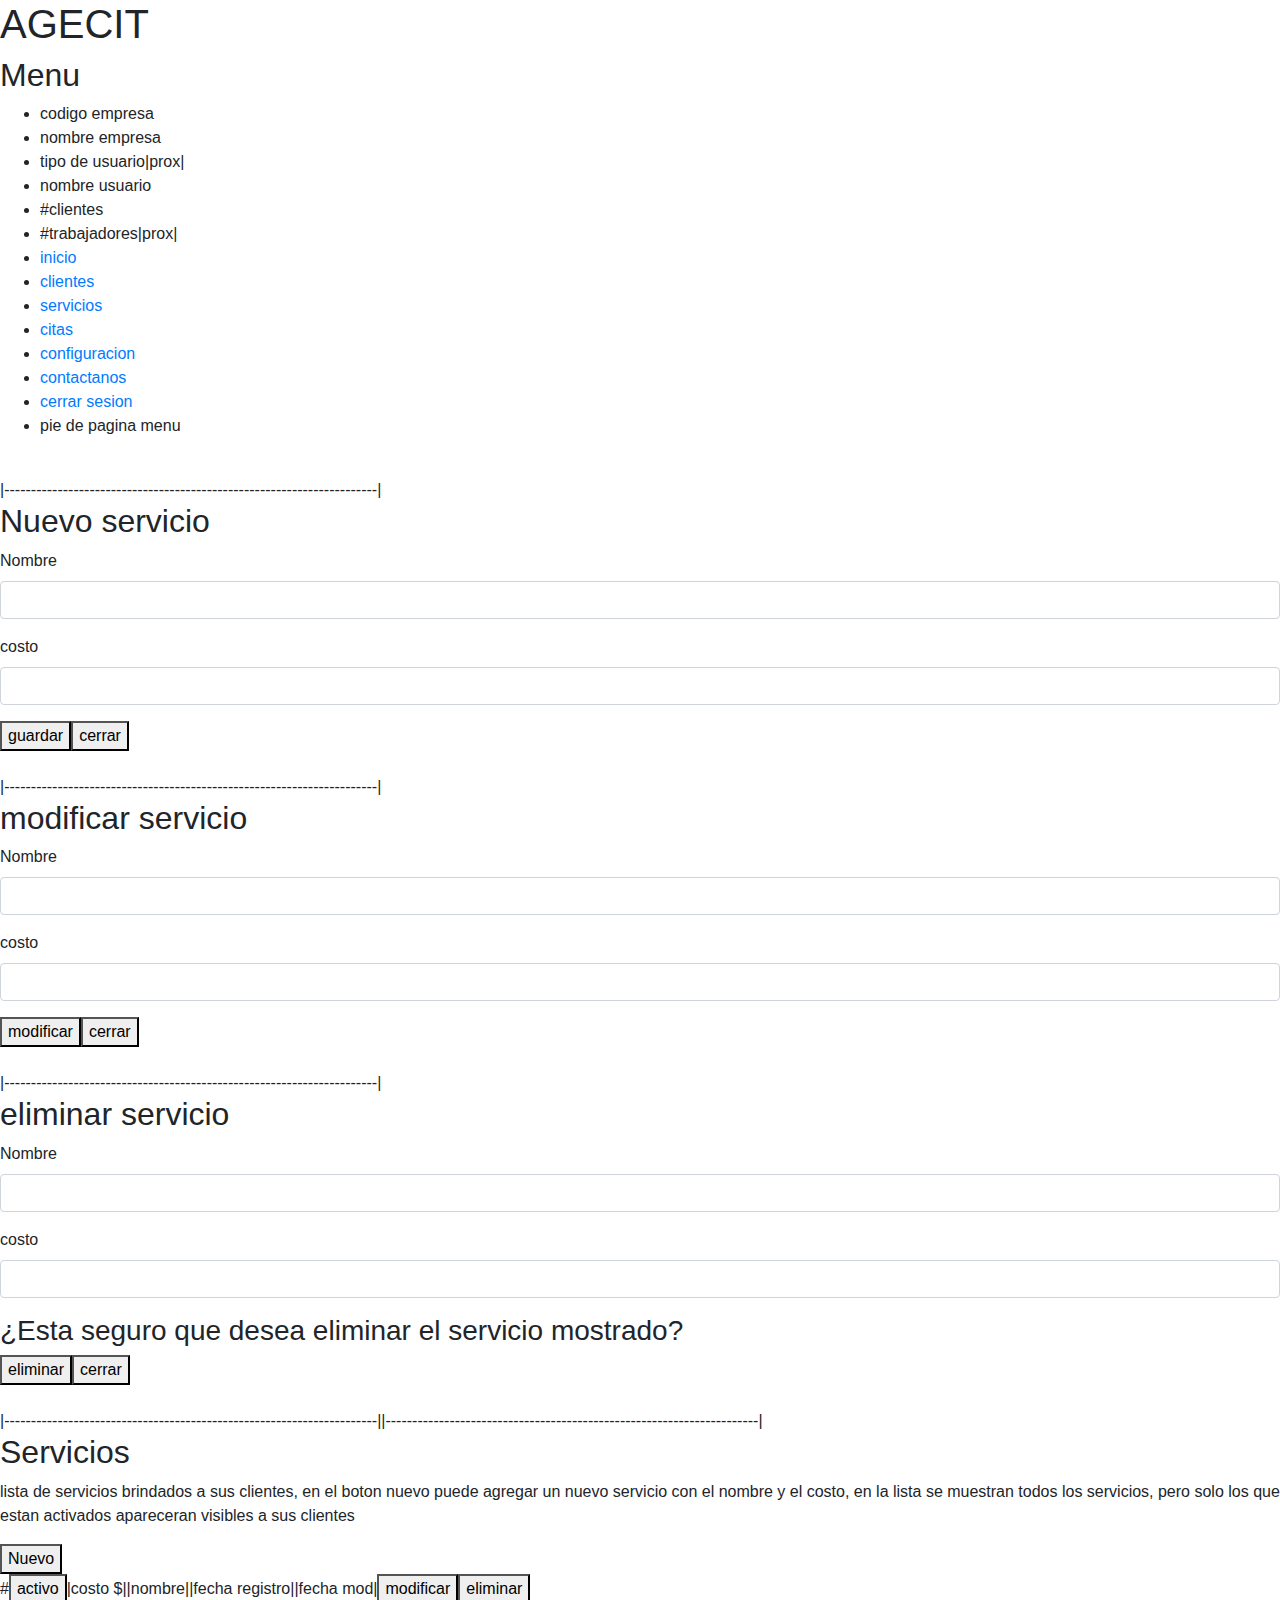
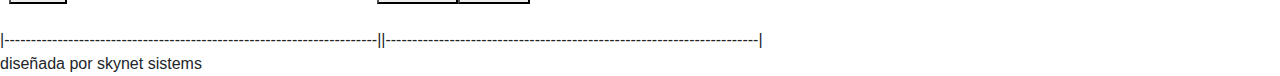
<file: servicios.html>
<!doctype html>
<html lang="en">
  <head>
    <!-- Required meta tags -->
    <meta charset="utf-8">
    <meta name="viewport" content="width=device-width, initial-scale=1, shrink-to-fit=no">

    <!-- Bootstrap CSS -->
    <link rel="stylesheet" href="https://maxcdn.bootstrapcdn.com/bootstrap/4.0.0/css/bootstrap.min.css" integrity="sha384-Gn5384xqQ1aoWXA+058RXPxPg6fy4IWvTNh0E263XmFcJlSAwiGgFAW/dAiS6JXm" crossorigin="anonymous">

    <title>AGECIT</title>
</head>
<body>
<header>
<h1>AGECIT</h1>
</header>
<main>
    <h2>Menu</h2>
<ul>
    <li>codigo empresa</li>
    <li>nombre empresa</li>
    <li>tipo de usuario<span>|prox|</span></li>
    <li>nombre usuario</li>
    <li>#clientes</li>
    <li>#trabajadores<span>|prox|</span></li>
    <li><a href="dashe.html">inicio</a></li>
    <li><a href="clientes.html">clientes</a></li>
    <li><a href="servicios.html">servicios</a></li>
    <li><a href="citas.html">citas</a></li>
    <li><a href="configuracion.html">configuracion</a></li>
    <li><a href="contacto.html">contactanos</a></li>
    <li><a href="index.html">cerrar sesion</a></li>
    <li>pie de pagina menu</li>
</ul>
<br>|----------------------------------------------------------------------|
<h2>Nuevo servicio</h2>
<form action="">
    <div class="form-group">
        <input type="hidden" name="id" id="id">
        <label for="my-select">Nombre</label>
        <input id="my-select" class="form-control" name="" >
    </div>
    <div class="form-group">
        <label for="my-select">costo</label>
        <input id="my-select" class="form-control" name="" >
    </div>
    <button>guardar</button><button>cerrar</button>
</form>
<br>|----------------------------------------------------------------------|
<h2>modificar servicio</h2>
<form action="">
    <div class="form-group">
        <input type="hidden" name="id" id="id">
        <label for="my-select">Nombre</label>
        <input id="my-select" class="form-control" name="" >
    </div>
    <div class="form-group">
        <label for="my-select">costo</label>
        <input id="my-select" class="form-control" name="" >
    </div>
    <button>modificar</button><button>cerrar</button>
</form>
<br>|----------------------------------------------------------------------|
<h2>eliminar servicio</h2>
<form action="">
    <div class="form-group">
        <input type="hidden" name="id" id="id">
        <label for="my-select">Nombre</label>
        <input id="my-select" class="form-control" name="" >
    </div>
    <div class="form-group">
        <label for="my-select">costo</label>
        <input id="my-select" class="form-control" name="" >
    </div>
    <h3>¿Esta seguro que desea eliminar el servicio mostrado?</h3>
    <button>eliminar</button><button>cerrar</button>
</form>
<br>|----------------------------------------------------------------------||----------------------------------------------------------------------|
<h2>Servicios</h2>
    <p>lista de servicios brindados a sus clientes, en el boton nuevo puede agregar un nuevo servicio con el nombre y el costo, en la lista se muestran todos los servicios, pero solo los que estan activados apareceran visibles a sus clientes</p>
    <button>Nuevo</button>
    <br>
    <table>
        <tr>#</tr>
        <tr><button>activo</button></tr>
        <tr>|costo $|</tr>
        <tr>|nombre|</tr>
        <tr>|fecha registro|</tr>
        <tr>|fecha mod|</tr>
        <tr><button>modificar</button></tr>
        <tr><button>eliminar</button></tr>
    </table>
    <br>|----------------------------------------------------------------------||----------------------------------------------------------------------|
</main>

<footer>
diseñada por skynet sistems
</footer>


</div>


    <!-- Optional JavaScript -->
    <!-- jQuery first, then Popper.js, then Bootstrap JS -->
    <script src="https://code.jquery.com/jquery-3.2.1.slim.min.js" integrity="sha384-KJ3o2DKtIkvYIK3UENzmM7KCkRr/rE9/Qpg6aAZGJwFDMVNA/GpGFF93hXpG5KkN" crossorigin="anonymous"></script>
    <script src="https://cdnjs.cloudflare.com/ajax/libs/popper.js/1.12.9/umd/popper.min.js" integrity="sha384-ApNbgh9B+Y1QKtv3Rn7W3mgPxhU9K/ScQsAP7hUibX39j7fakFPskvXusvfa0b4Q" crossorigin="anonymous"></script>
    <script src="https://maxcdn.bootstrapcdn.com/bootstrap/4.0.0/js/bootstrap.min.js" integrity="sha384-JZR6Spejh4U02d8jOt6vLEHfe/JQGiRRSQQxSfFWpi1MquVdAyjUar5+76PVCmYl" crossorigin="anonymous"></script>
</body>
</html>
</file>
<file: plantilla/estilo.css>
/* 
    Created on : 24/08/2020, 17:26:30
    Author     : xande
*/
@import"header.css";
@import"body.css";
@import"menu.css";
@import"footer.css";
/*----------CABECERA HEADER----------*/
header{
    background: #b9bbb6;
    color: #48494b;
    border-bottom: #48494b solid 2px;
}
/*----------CUERPO MAIN----------*/

main {
    background: #787276;
    border-top: #ffffff  1px;
    
}
.container{
    background: #e8e8e8;
}
/*----------MODAL----------*/

.modal{
    background: rgba(0, 0, 0, 0.75);
}
/*----------TABLA----------*/

.thead{
    background: #b9bbb6;
    color: #48494b;
}
.par th, .par td {
    background: rgba(255, 255, 255, 0.85);
}
.impar th, .impar td {
    background: rgba(255,255,255,0.4);
}
/*----------MENU----------*/

.menu{
    background: rgba(65, 65, 65, 0.9);
    color: #e8e8e8;
}

.menu a{
    color: #e8e8e8;
    border-bottom: 1px solid #e8e8e8;
}
.menu a:hover{
    background: rgba(255,255,255,0.3);
}
/*----------FOOTER----------*/

footer{

    background: #b9bbb6;
    color: #48494b;

}




/*          para todas las pantallas        */

/* Smartphones (horizontal) ----------- */
@media only screen and (min-width : 321px) {
    /* AQUÍ ESCRIBES LOS ESTILOS CSS */
    }
    
    /* Smartphones (vertical) ----------- */
    @media only screen and (max-width : 320px) {
    /* AQUÍ ESCRIBES LOS ESTILOS CSS */
    }
    
    /* iPads (horizontal) ----------- */
    @media only screen and (min-width : 768px) and (max-width : 1024px) and (orientation : landscape) {
    /* AQUÍ ESCRIBES LOS ESTILOS CSS */
    }
    
    /* iPads (vertical) ----------- */
    @media only screen and (min-width : 768px) and (max-width : 1024px) and (orientation : portrait) {
    /* AQUÍ ESCRIBES LOS ESTILOS CSS */
    }
    /**********
    iPad 3
    **********/
    @media only screen and (min-width : 768px) and (max-width : 1024px) and (orientation : landscape) and (-webkit-min-device-pixel-ratio : 2) {
    /* AQUÍ ESCRIBES LOS ESTILOS CSS */
    }
    
    @media only screen and (min-width : 768px) and (max-width : 1024px) and (orientation : portrait) and (-webkit-min-device-pixel-ratio : 2) {
    /* AQUÍ ESCRIBES LOS ESTILOS CSS */
    }
    /* Ordenadores de escritorio y portátiles ----------- */
    @media only screen  and (min-width : 1224px) {
    /* AQUÍ ESCRIBES LOS ESTILOS CSS */
    }
    
    /* Pantallas grandes ----------- */
    @media only screen  and (min-width : 1824px) {
    /* AQUÍ ESCRIBES LOS ESTILOS CSS */
    }
    
    /* iPhone 4 ----------- */
    @media only screen and (min-width : 320px) and (max-width : 480px) and (orientation : landscape) and (-webkit-min-device-pixel-ratio : 2) {
    /* AQUÍ ESCRIBES LOS ESTILOS CSS */
    }
    
    @media only screen and (min-width : 320px) and (max-width : 480px) and (orientation : portrait) and (-webkit-min-device-pixel-ratio : 2) {
    /* AQUÍ ESCRIBES LOS ESTILOS CSS */
    }
    
    /* iPhone 5 ----------- */
    @media only screen and (min-width: 320px) and (max-height: 568px) and (orientation : landscape) and (-webkit-device-pixel-ratio: 2){
    /* AQUÍ ESCRIBES LOS ESTILOS CSS */
    }
    
    @media only screen and (min-width: 320px) and (max-height: 568px) and (orientation : portrait) and (-webkit-device-pixel-ratio: 2){
    /* AQUÍ ESCRIBES LOS ESTILOS CSS */
    }
    
    /* iPhone 6 ----------- */
    @media only screen and (min-width: 375px) and (max-height: 667px) and (orientation : landscape) and (-webkit-device-pixel-ratio: 2){
    /* AQUÍ ESCRIBES LOS ESTILOS CSS */
    }
    
    @media only screen and (min-width: 375px) and (max-height: 667px) and (orientation : portrait) and (-webkit-device-pixel-ratio: 2){
    /* AQUÍ ESCRIBES LOS ESTILOS CSS */
    }
    
    /* iPhone 6+ ----------- */
    @media only screen and (min-width: 414px) and (max-height: 736px) and (orientation : landscape) and (-webkit-device-pixel-ratio: 2){
    /* AQUÍ ESCRIBES LOS ESTILOS CSS */
    }
    
    @media only screen and (min-width: 414px) and (max-height: 736px) and (orientation : portrait) and (-webkit-device-pixel-ratio: 2){
    /* AQUÍ ESCRIBES LOS ESTILOS CSS */
    }
    
    /* Samsung Galaxy S3 ----------- */
    @media only screen and (min-width: 320px) and (max-height: 640px) and (orientation : landscape) and (-webkit-device-pixel-ratio: 2){
    /* AQUÍ ESCRIBES LOS ESTILOS CSS */
    }
    
    @media only screen and (min-width: 320px) and (max-height: 640px) and (orientation : portrait) and (-webkit-device-pixel-ratio: 2){
    /* AQUÍ ESCRIBES LOS ESTILOS CSS */
    }
    
    /* Samsung Galaxy S4 ----------- */
    @media only screen and (min-width: 320px) and (max-height: 640px) and (orientation : landscape) and (-webkit-device-pixel-ratio: 3){
    /* AQUÍ ESCRIBES LOS ESTILOS CSS */
    }
    
    @media only screen and (min-width: 320px) and (max-height: 640px) and (orientation : portrait) and (-webkit-device-pixel-ratio: 3){
    /* AQUÍ ESCRIBES LOS ESTILOS CSS */
    }
    
    /* Samsung Galaxy S5 ----------- */
    @media only screen and (min-width: 360px) and (max-height: 640px) and (orientation : landscape) and (-webkit-device-pixel-ratio: 3){
    /* AQUÍ ESCRIBES LOS ESTILOS CSS */
    }
    
    @media only screen and (min-width: 360px) and (max-height: 640px) and (orientation : portrait) and (-webkit-device-pixel-ratio: 3){
    /* AQUÍ ESCRIBES LOS ESTILOS CSS */
    }
</file>
